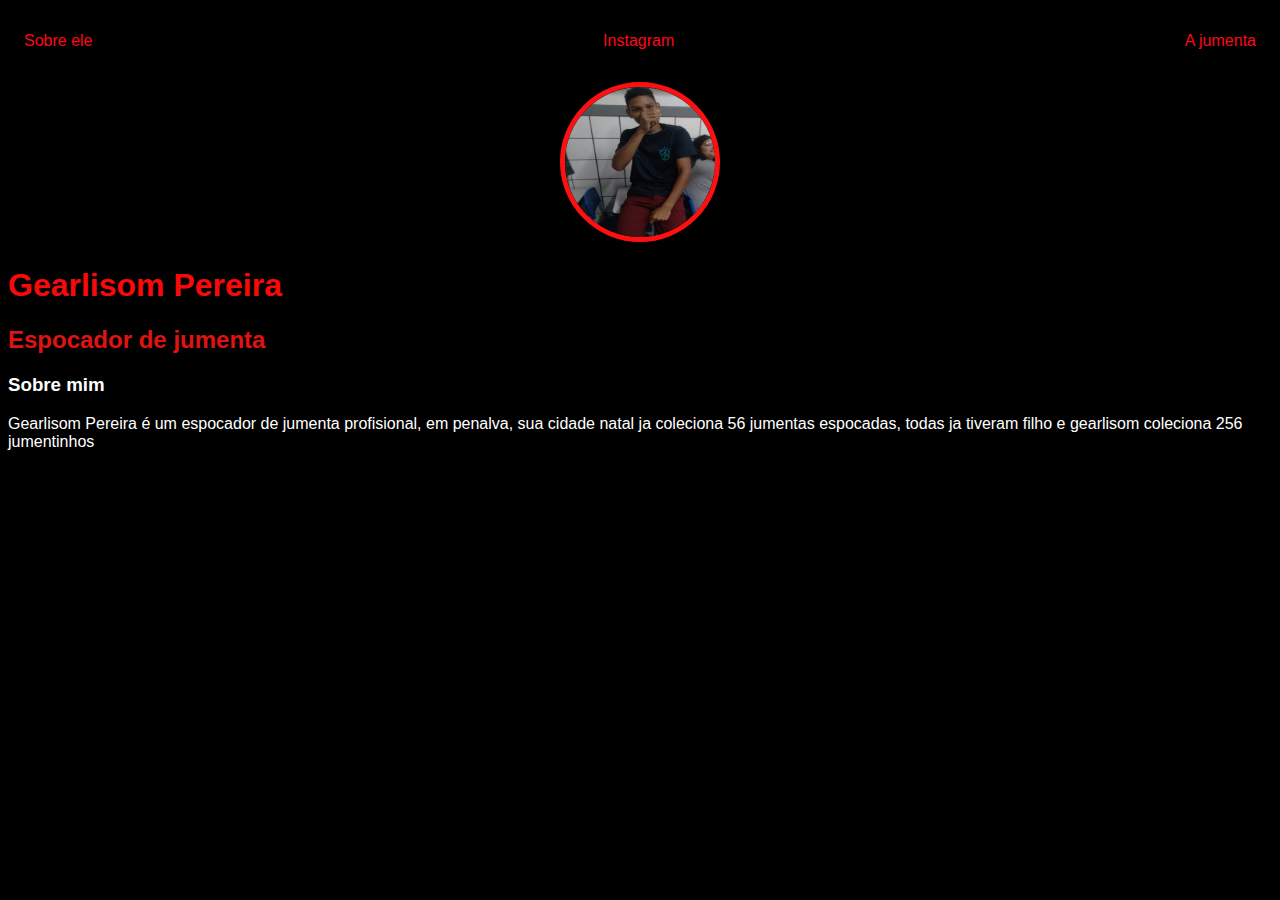
<file: index.html>
<!DOCTYPE html>
<html lang="en">
<head>
    <meta charset="UTF-8">
    <meta http-equiv="X-UA-Compatible" content="IE=edge">
    <meta name="viewport" content="width=device-width, initial-scale=1.0">
    <title>gearlisom espoca jumenta</title>
    <link rel="stylesheet" href="index.css">
</head>
<body>
    <nav>
        <ul>
            <li>
                <a href="index.html">Sobre ele</a>
            </li>
            <li>
                <a href="projrct.html">Instagram</a>
            </li>
            <li>
                <a href="contact.html">A jumenta</a>
            </li>
        </ul>
    </nav>
    <header>
        <div class="center">
            <img src="./img/Captura de tela 2023-04-10 155800.png"></img>
        </div>
        <h1>Gearlisom Pereira</h1>
        <h2>Espocador de jumenta</h2>
    </header>

    <main>
        <section>
            <h3>Sobre mim</h3>
            <p>
            Gearlisom Pereira é um espocador de jumenta profisional, em penalva, sua cidade natal ja coleciona 56 jumentas espocadas, todas ja tiveram filho e gearlisom coleciona 256 jumentinhos
            </p>
        </section>
        
    </main>
    <footer>
        <a>

        </a>
    </footer>
</body>
</html>
</file>
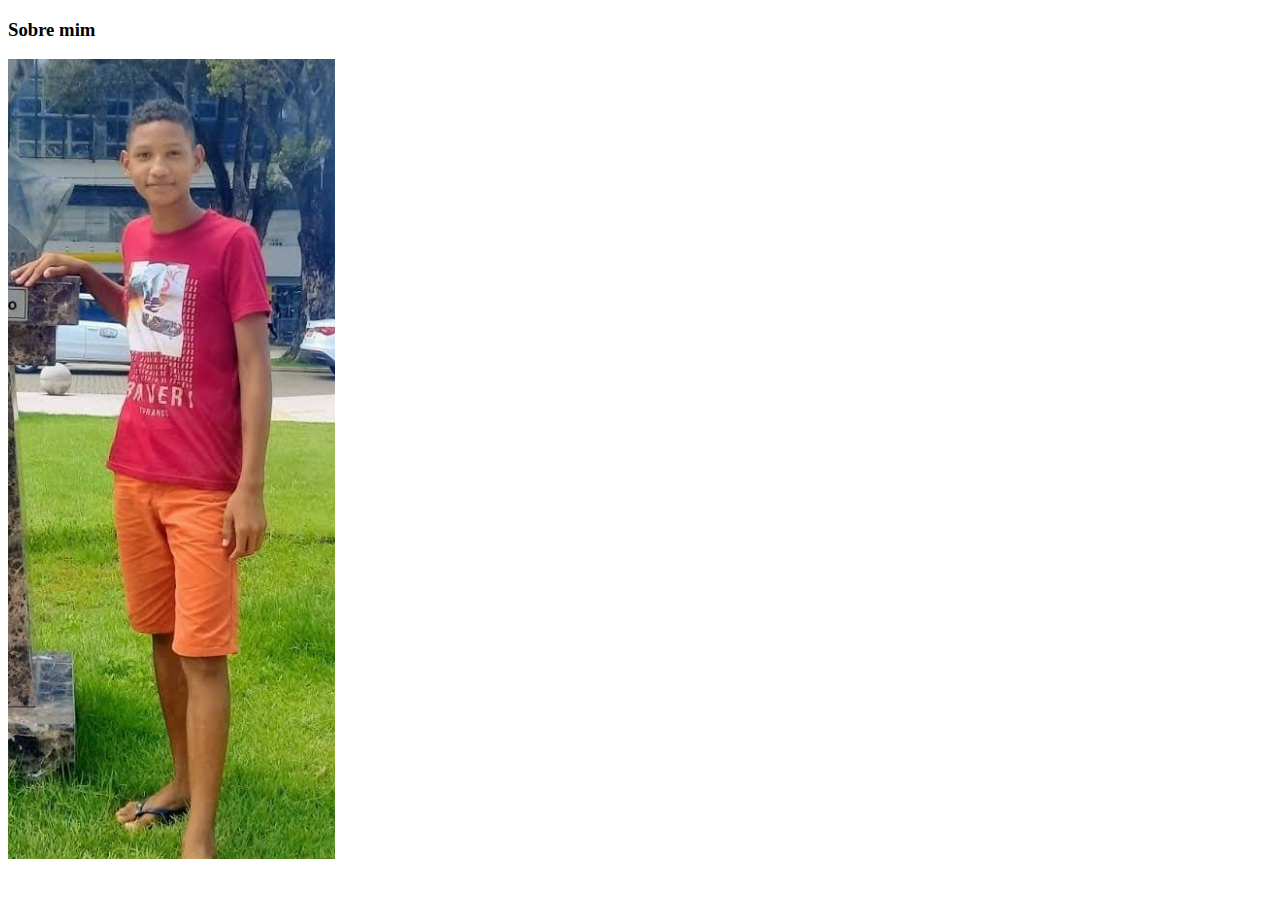
<file: projrct.html>
<!DOCTYPE html>
<html lang="en">
<head>
    <meta charset="UTF-8">
    <meta http-equiv="X-UA-Compatible" content="IE=edge">
    <meta name="viewport" content="width=device-width, initial-scale=1.0">
    <title>Document</title>
</head>
<body>
    <section>
        <h3>Sobre mim</h3>
        <p>
           <img src="./img/gg2023-04-10 190332.png" alt="">
        </p>
    </section>
</body>
</html>
</file>
<file: index.css>
body{
     color: rgb(254, 254, 254);
     background-color: black;
     font-family: Arial, Helvetica, sans-serif;
}

ul{
    display: flex;
    justify-content: space-between;
    list-style-type: none;
    align-items: center;
    padding: 16PX;
}
a{
    color: rgb(255, 7, 23);
    text-decoration: none;
}

img{
    width: 150px;
    height: 150px;
    border-radius: 50%;
    border: 5px solid rgb(255, 16, 16);
}

.center{
    text-align: center;
}

h1{
    color: rgb(251, 8, 8);
}

h3{
    color: rgb(255, 255, 255);
}
p{
    color: rgb(255, 255, 255);
}
h2{
    color: rgb(224, 19, 19);
}
nav a:hover{
    color: ye;
}
</file>
